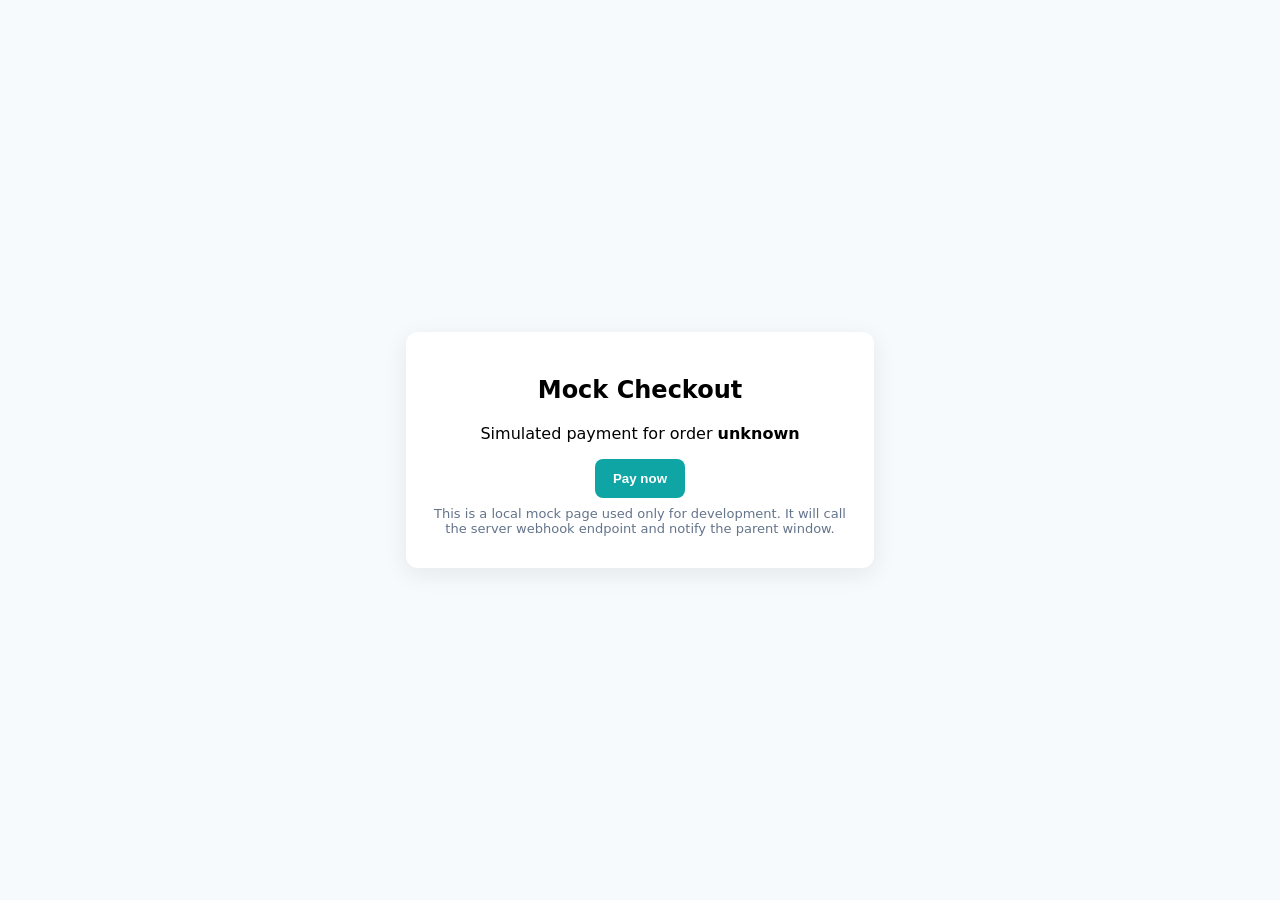
<file: frontend/mock_checkout.html>
<!doctype html>
<html>
<head>
  <meta charset="utf-8">
  <title>Mock Checkout</title>
  <style>
    body { font-family: system-ui, -apple-system, Segoe UI, Roboto, sans-serif; display:flex;align-items:center;justify-content:center;height:100vh;margin:0;background:#f7fafc }
    .card{background:white;border-radius:12px;padding:24px;box-shadow:0 6px 24px rgba(15,23,42,0.08);max-width:420px;width:100%;text-align:center}
    button{background:#0ea5a4;color:white;border:0;padding:12px 18px;border-radius:8px;font-weight:600;cursor:pointer}
    .small{color:#64748b;margin-top:8px;font-size:13px}
  </style>
</head>
<body>
  <div class="card">
    <h2>Mock Checkout</h2>
    <p id="desc">Simulated payment for order <strong id="orderId">-</strong></p>
    <button id="pay">Pay now</button>
    <div class="small">This is a local mock page used only for development. It will call the server webhook endpoint and notify the parent window.</div>
    <div id="status" class="small"></div>
  </div>

  <script>
    function qs(name){
      const params = new URLSearchParams(location.search);
      return params.get(name);
    }
    const orderId = qs('order_id') || qs('orderId') || 'unknown';
    document.getElementById('orderId').textContent = orderId;
    const status = document.getElementById('status');
    document.getElementById('pay').addEventListener('click', async ()=>{
      status.textContent = 'Calling webhook...';
      try{
        const res = await fetch('/api/v1/webhooks/yoco/', {
          method: 'POST',
          headers: { 'Content-Type': 'application/json' },
          body: JSON.stringify({
            type: 'payment_success',
            data: { order_id: orderId, transaction_id: 'MOCKTX-' + Math.random().toString(36).slice(2,9) }
          })
        });
        const j = await res.json().catch(()=>null);
        status.textContent = 'Webhook called. Server response: ' + (j ? JSON.stringify(j) : res.statusText);
        // notify parent window (iframe) that order is paid
        try{
          window.parent.postMessage({ type: 'order_paid', order_id: orderId }, '*');
        }catch(e){/* ignore */}
      }catch(err){
        status.textContent = 'Error calling webhook: ' + err.message;
      }
    });
  </script>
</body>
</html>
</file>
